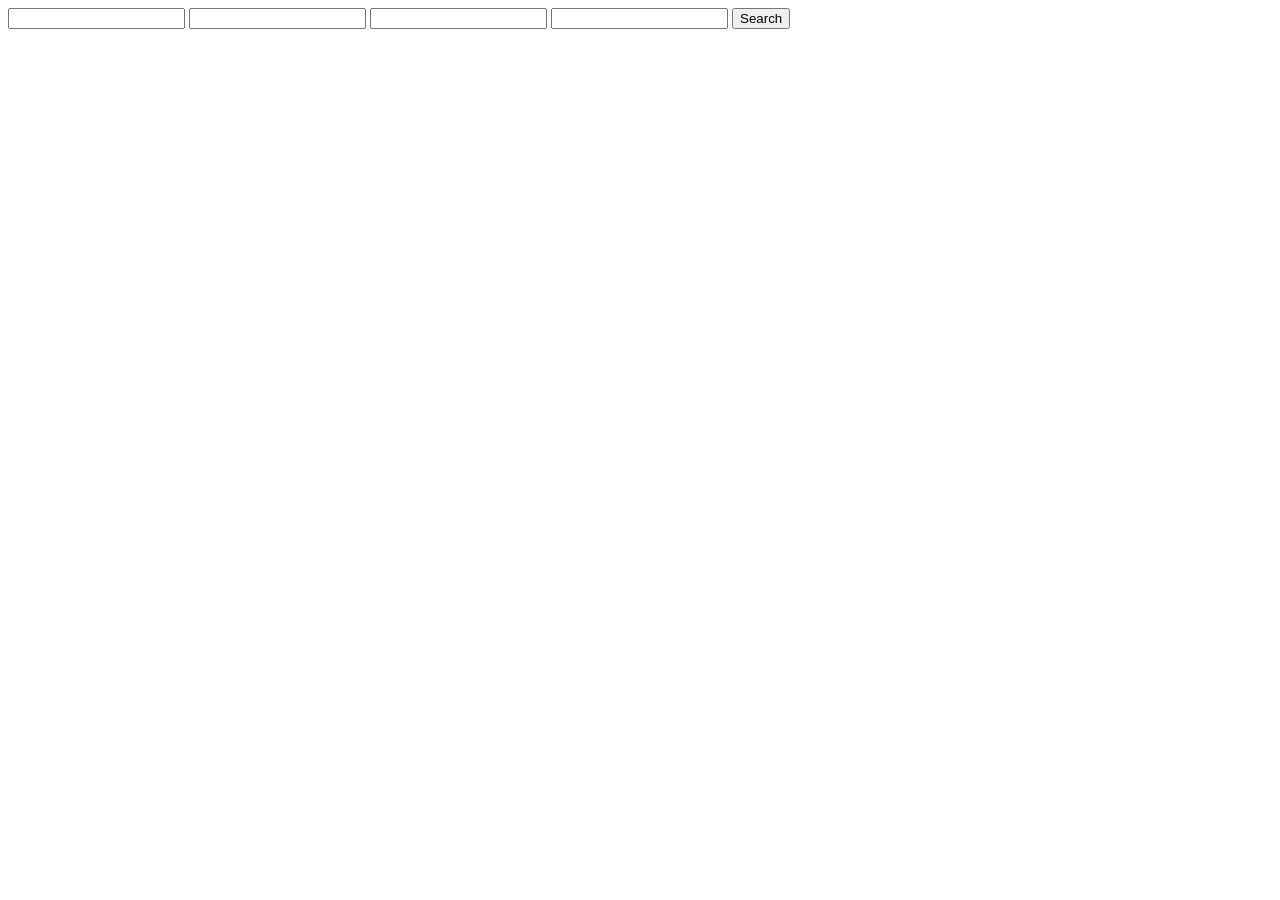
<file: Project Kisaan/main/templates/main/search_form.html>
<html>
<head>
    <title>Search</title>
</head>
<body>
    <form action="/my" method="get">
    	<input type="text" name="mode">
        <input type="text" name="x">
        <input type="text" name="y">
        <input type="text" name="z">
        <input type="submit" value="Search">
    </form>
</body>
</html>
</file>
